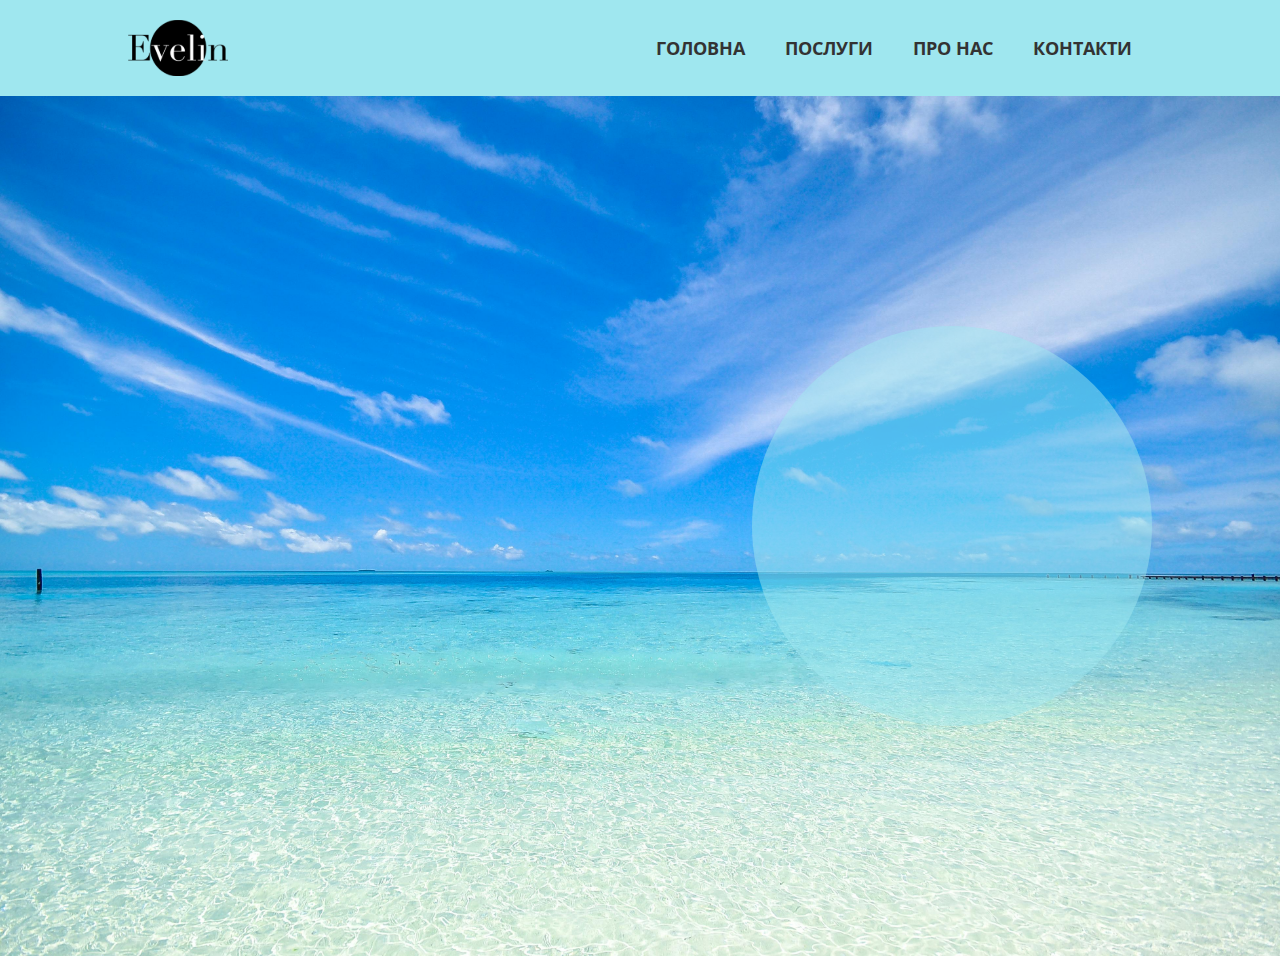
<file: index.html>
<!DOCTYPE html>
<html lang="uk">
  <head>
    <meta charset="UTF-8" />
    <meta name="viewport" content="width=device-width, initial-scale=1.0" />
    <link rel="preconnect" href="https://fonts.googleapis.com" />
    <link rel="preconnect" href="https://fonts.gstatic.com" crossorigin />
    <link rel="shortcut icon" type="image/png" href="./img/logo.png" />
    <link
      href="https://fonts.googleapis.com/css2?family=Bitter:ital,wght@0,100..900;1,100..900&family=Open+Sans:ital,wght@0,300..800;1,300..800&display=swap"
      rel="stylesheet"
    />
    <link rel="stylesheet" href="./css/styles.css" />
    <title>Hero Page</title>
  </head>
  <body>
    <header class="header">
      <div class="logo"><img src="./img/logo.svg" /></div>
      <nav class="nav">
        <ul>
          <li><a href="#" class="link">Головна</a></li>
          <li><a href="./services.html" class="link">Послуги</a></li>
          <li><a href="#" class="link">Про нас</a></li>
          <li><a href="./contacts.html" class="link">Контакти</a></li>
        </ul>
      </nav>
    </header>

    <section class="hero">
      <div class="hero-content">
        <h1 class="hero-title">Ваша мрія тут</h1>
        <p class="hero-description">
          Ми створюємо найкращі рішення для вашого бізнесу
        </p>
        <div class="hero-buttons">
          <a href="./services.html" class="btn btn-primary link"
            >Дізнатися більше</a
          >
          <a href="./contacts.html" class="btn btn-secondary link">Контакти</a>
        </div>
      </div>
      <div class="hero-image-circle">
        <img src="./img/work.jpeg" alt="Work Image" />
        <img src="./img/villa.jpeg" alt="Villa Image" />
        <img src="./img/car.jpg" alt="Car Image" />
        <img src="./img/travel.jpeg" alt="Travel Image" />
        <img src="./img/shopping.jpeg" alt="Shopping Image" />
        <img src="./img/view.jpeg" alt="View Image" />
        <img src="./img/rest.jpeg" alt="Rest Image" />
      </div>
    </section>
  </body>
</html>
</file>
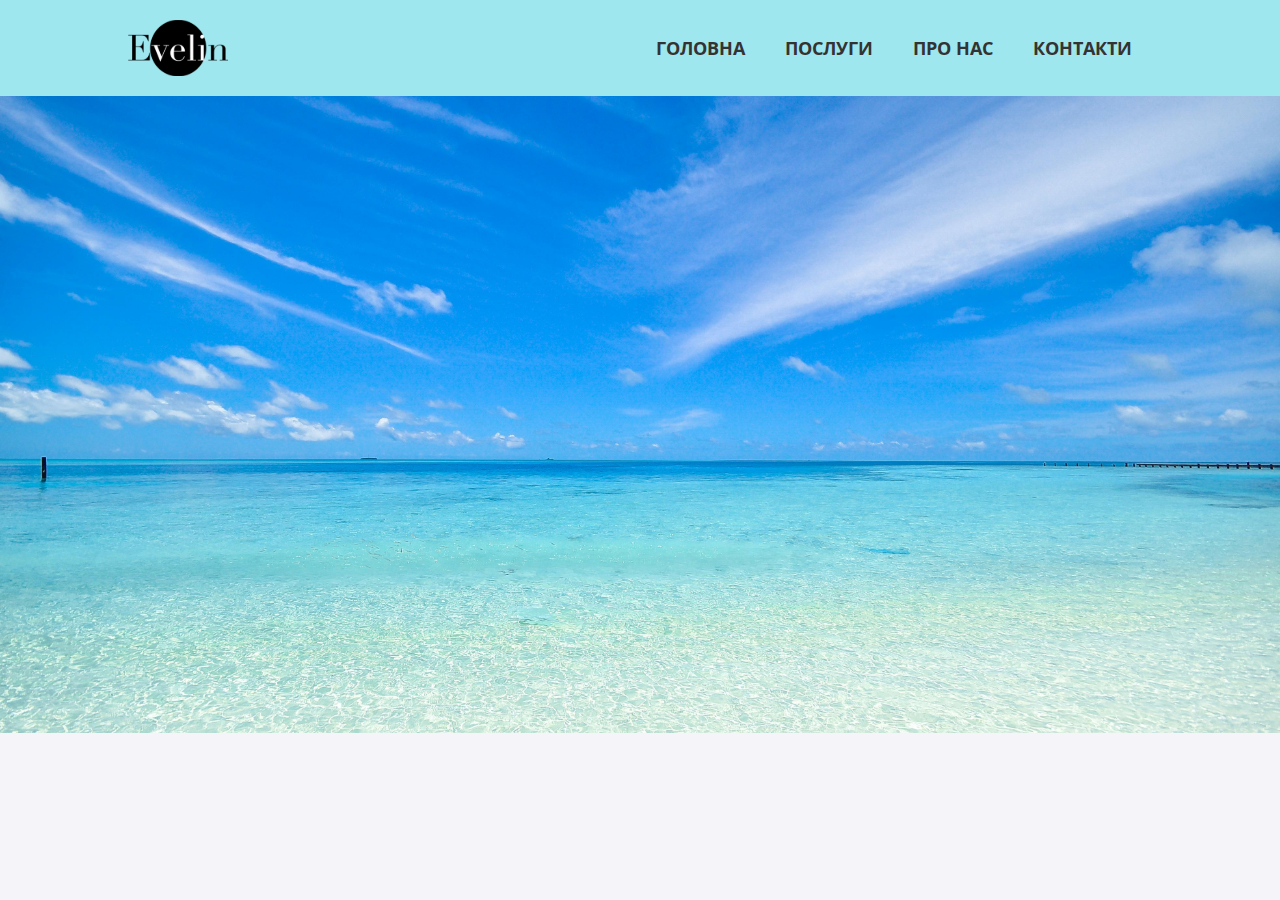
<file: contacts.html>
<!DOCTYPE html>
<html lang="uk">
  <head>
    <meta charset="UTF-8" />
    <meta name="viewport" content="width=device-width, initial-scale=1.0" />
    <link rel="preconnect" href="https://fonts.googleapis.com" />
    <link rel="preconnect" href="https://fonts.gstatic.com" crossorigin />
    <link rel="shortcut icon" type="image/png" href="./img/logo.png" />
    <link
      href="https://fonts.googleapis.com/css2?family=Bitter:ital,wght@0,100..900;1,100..900&family=Open+Sans:ital,wght@0,300..800;1,300..800&display=swap"
      rel="stylesheet"
    />
    <link rel="stylesheet" href="./css/styles.css" />
    <title>Contacts Page</title>
  </head>
  <body>
    <header class="header">
      <div class="logo"><img src="./img/logo.svg" /></div>
      <nav class="nav">
        <ul>
          <li><a href="./index.html" class="link">Головна</a></li>
          <li><a href="./services.html" class="link">Послуги</a></li>
          <li><a href="#" class="link">Про нас</a></li>
          <li><a href="#" class="link">Контакти</a></li>
        </ul>
      </nav>
    </header>

    <section class="hero">
      <div class="hero-content">
        <h1 class="hero-title">Наші контакти</h1>
        <p class="hero-description">email: evelin@gmail.com</p>
      </div>
    </section>
  </body>
</html>
</file>
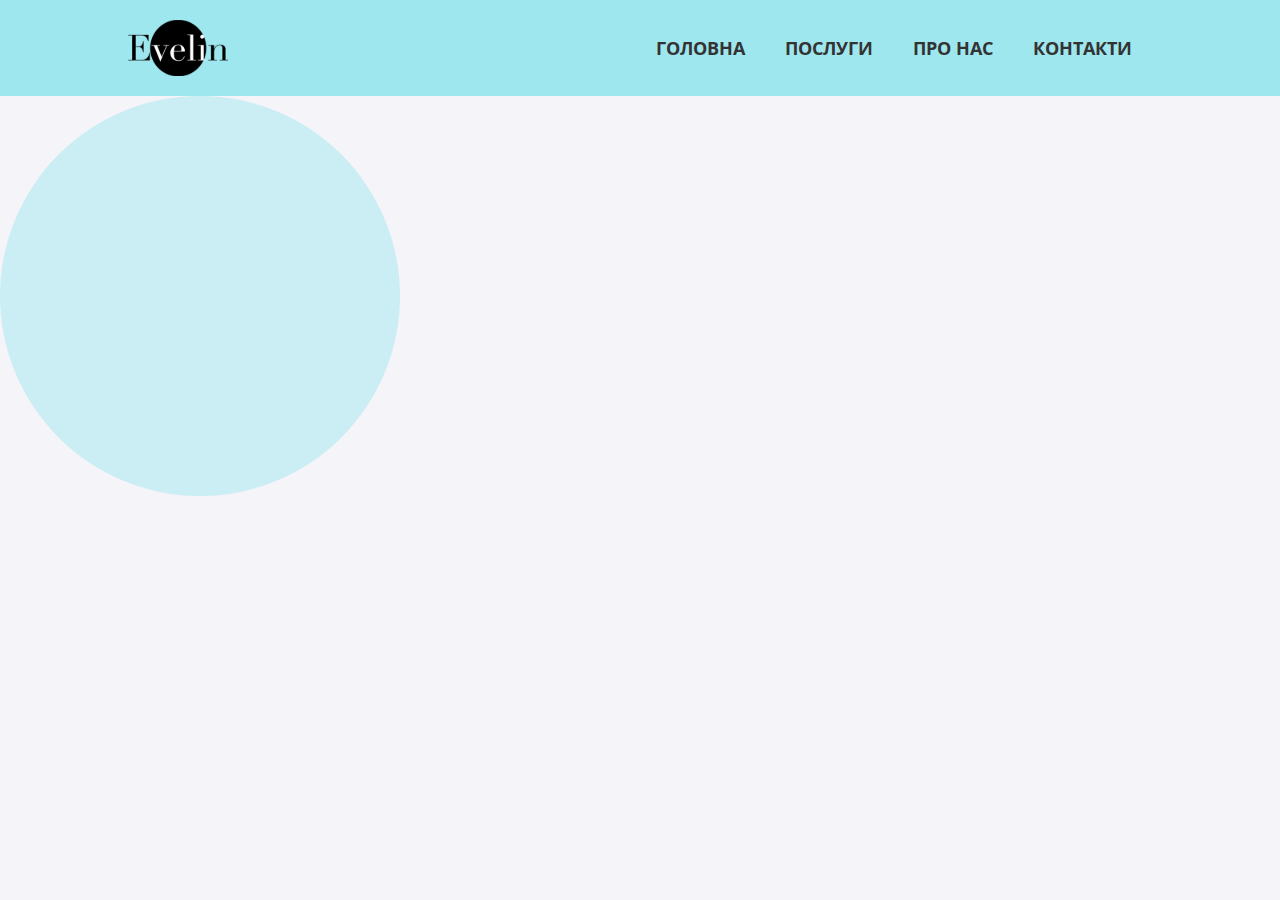
<file: services.html>
<!DOCTYPE html>
<html lang="uk">
  <head>
    <meta charset="UTF-8" />
    <meta name="viewport" content="width=device-width, initial-scale=1.0" />
    <link rel="preconnect" href="https://fonts.googleapis.com" />
    <link rel="preconnect" href="https://fonts.gstatic.com" crossorigin />
    <link rel="shortcut icon" type="image/png" href="./img/logo.png" />
    <link
      href="https://fonts.googleapis.com/css2?family=Bitter:ital,wght@0,100..900;1,100..900&family=Open+Sans:ital,wght@0,300..800;1,300..800&display=swap"
      rel="stylesheet"
    />
    <link rel="stylesheet" href="./css/styles.css" />
    <title>Services Page</title>
  </head>
  <body>
    <header class="header">
      <div class="logo"><img src="./img/logo.svg" /></div>
      <nav class="nav">
        <ul>
          <li><a href="./index.html" class="link">Головна</a></li>
          <li><a href="./services.html" class="link">Послуги</a></li>
          <li><a href="#" class="link">Про нас</a></li>
          <li><a href="./contacts.html" class="link">Контакти</a></li>
        </ul>
      </nav>
    </header>

    <section class="hero-services">
      <div class="hero-image-circle">
        <img src="./img/work.jpeg" alt="Work Image" />
        <img src="./img/villa.jpeg" alt="Villa Image" />
        <img src="./img/car.jpg" alt="Car Image" />
        <img src="./img/travel.jpeg" alt="Travel Image" />
        <img src="./img/shopping.jpeg" alt="Shopping Image" />
        <img src="./img/view.jpeg" alt="View Image" />
        <img src="./img/rest.jpeg" alt="Rest Image" />
      </div>
    </section>
  </body>
</html>
</file>
<file: css/styles.css>
body {
  font-family: "Open Sans", serif;
  background-color: #f4f4f9;
  color: #333;
}

*,
*::before,
*::after {
  box-sizing: border-box;
}

body,
h1,
h2,
h3,
h4,
p,
li,
figure,
figcaption,
blockquote,
dl,
dd {
  margin: 0;
}
img {
  display: block;
  height: auto;
}

.list {
  list-style: none;
  margin: 0;
  padding: 0;
}

.link {
  text-decoration: none;
}

.header {
  display: flex;
  justify-content: space-between;
  align-items: center;
  padding: 20px 10%;
  background-color: rgb(159, 231, 239);
}

.nav ul {
  display: flex;
  list-style-type: none;
}

.nav ul li {
  margin: 0 20px;
}

.nav ul li a {
  font-size: 18px;
  color: #333;
  font-weight: 700;
  text-transform: uppercase;
}

.logo {
  width: 100px;
  animation: pulse 2s infinite;
}

@keyframes pulse {
  0%,
  100% {
    transform: scale(1);
    opacity: 1;
  }
  50% {
    transform: scale(1.05);
    opacity: 0.9;
  }
}

.hero {
  display: flex;
  align-items: center;
  justify-content: space-between;
  padding: 230px 10%;
  position: relative;
  background-image: url("../img/fon-maldive.jpg");
  background-size: cover;
  background-position: center;
  background-repeat: no-repeat;
}

.hero-content {
  max-width: 500px;
  opacity: 0;
  transform: translateY(20px);
  animation: fadeIn 1s ease forwards 0.5s;
}

.hero-title {
  font-size: 60px;
  font-weight: 700;
  margin-bottom: 10px;
  text-transform: uppercase;
}

.hero-description {
  font-size: 18px;
  margin-bottom: 50px;
  font-size: 28px;
  font-weight: 700;
}

.hero-buttons .btn {
  padding: 15px 25px;
  margin-right: 10px;
  border-radius: 5px;
  cursor: pointer;
  transition: background-color 0.3s ease;
}

.btn-primary {
  background-color: #070708;
  color: #fff;
}

.btn-primary:hover {
  background-color: rgb(159, 231, 239);
  color: #090909;
}

.btn-secondary {
  background-color: #fff;
  color: #090909;
}

.btn-secondary:hover {
  background-color: rgb(159, 231, 239);
  color: #090909;
}

/* Анімації */
@keyframes fadeIn {
  to {
    opacity: 1;
    transform: translateY(0) scale(1);
  }
}
.hero-image-circle {
  display: flex;
  justify-content: center;
  align-items: center;
  position: relative;
  width: 400px;
  height: 400px;
  background-color: rgb(159, 231, 239, 0.5);
  overflow: hidden;
  border-radius: 50%;
}

.hero-image-circle img {
  position: absolute;
  width: 370px;
  height: 370px;
  border-radius: 50%;
  opacity: 0;
  animation: appear 16s infinite;
}

@keyframes appear {
  0% {
    opacity: 0;
    transform: scale(0.5);
  }
  10%,
  20% {
    opacity: 1;
    transform: scale(1);
  }
  30% {
    opacity: 0;
    transform: scale(1.2);
  }
  100% {
    opacity: 0;
    transform: scale(1);
  }
}

.hero-image-circle img:nth-child(1) {
  animation-delay: 0s;
}

.hero-image-circle img:nth-child(2) {
  animation-delay: 2s;
}

.hero-image-circle img:nth-child(3) {
  animation-delay: 4s;
}

.hero-image-circle img:nth-child(4) {
  animation-delay: 6s;
}

.hero-image-circle img:nth-child(5) {
  animation-delay: 8s;
}

.hero-image-circle img:nth-child(6) {
  animation-delay: 10s;
}

.hero-image-circle img:nth-child(7) {
  animation-delay: 12s;
}

.hero-image-circle img:nth-child(8) {
  animation-delay: 14s;
}

@media (max-width: 767px) {
  .header {
    flex-direction: column;
    padding: 10px 5%;
  }

  .logo {
    width: 80px;
    margin-bottom: 10px;
  }

  .nav ul {
    flex-direction: column;
    align-items: center;
  }

  .nav ul li {
    margin: 10px 0;
  }

  .hero {
    padding: 100px 5%;
    flex-direction: column;
    text-align: center;
  }

  .hero-title {
    font-size: 32px;
  }

  .hero-description {
    font-size: 18px;
  }

  .hero-buttons .btn {
    width: 100%;
    margin: 10px 0;
  }

  .hero-image-circle {
    width: 300px;
    height: 300px;
    margin-top: 100px;
  }

  .hero-image-circle img {
    width: 270px;
    height: 270px;
  }
}

@media (min-width: 768px) and (max-width: 1024px) {
  .header {
    padding: 15px 8%;
  }

  .nav ul {
    justify-content: center;
  }

  .hero {
    padding: 150px 8%;
    flex-direction: column;
    text-align: center;
  }

  .hero-title {
    font-size: 42px;
  }

  .hero-description {
    font-size: 24px;
  }

  .hero-buttons .btn {
    padding: 12px 20px;
  }

  .hero-image-circle {
    width: 350px;
    height: 350px;
    margin-top: 80px;
  }

  .hero-image-circle img {
    width: 320px;
    height: 320px;
  }
}

@media (min-width: 1025px) {
  .hero {
    flex-direction: row;
  }

  .hero-content {
    max-width: 600px;
  }

  .hero-title {
    font-size: 58px;
  }

  .hero-description {
    font-size: 28px;
  }

  .hero-buttons .btn {
    padding: 15px 30px;
  }

  .hero-image-circle {
    width: 400px;
    height: 400px;
  }

  .hero-image-circle img {
    width: 370px;
    height: 370px;
  }
}
</file>
